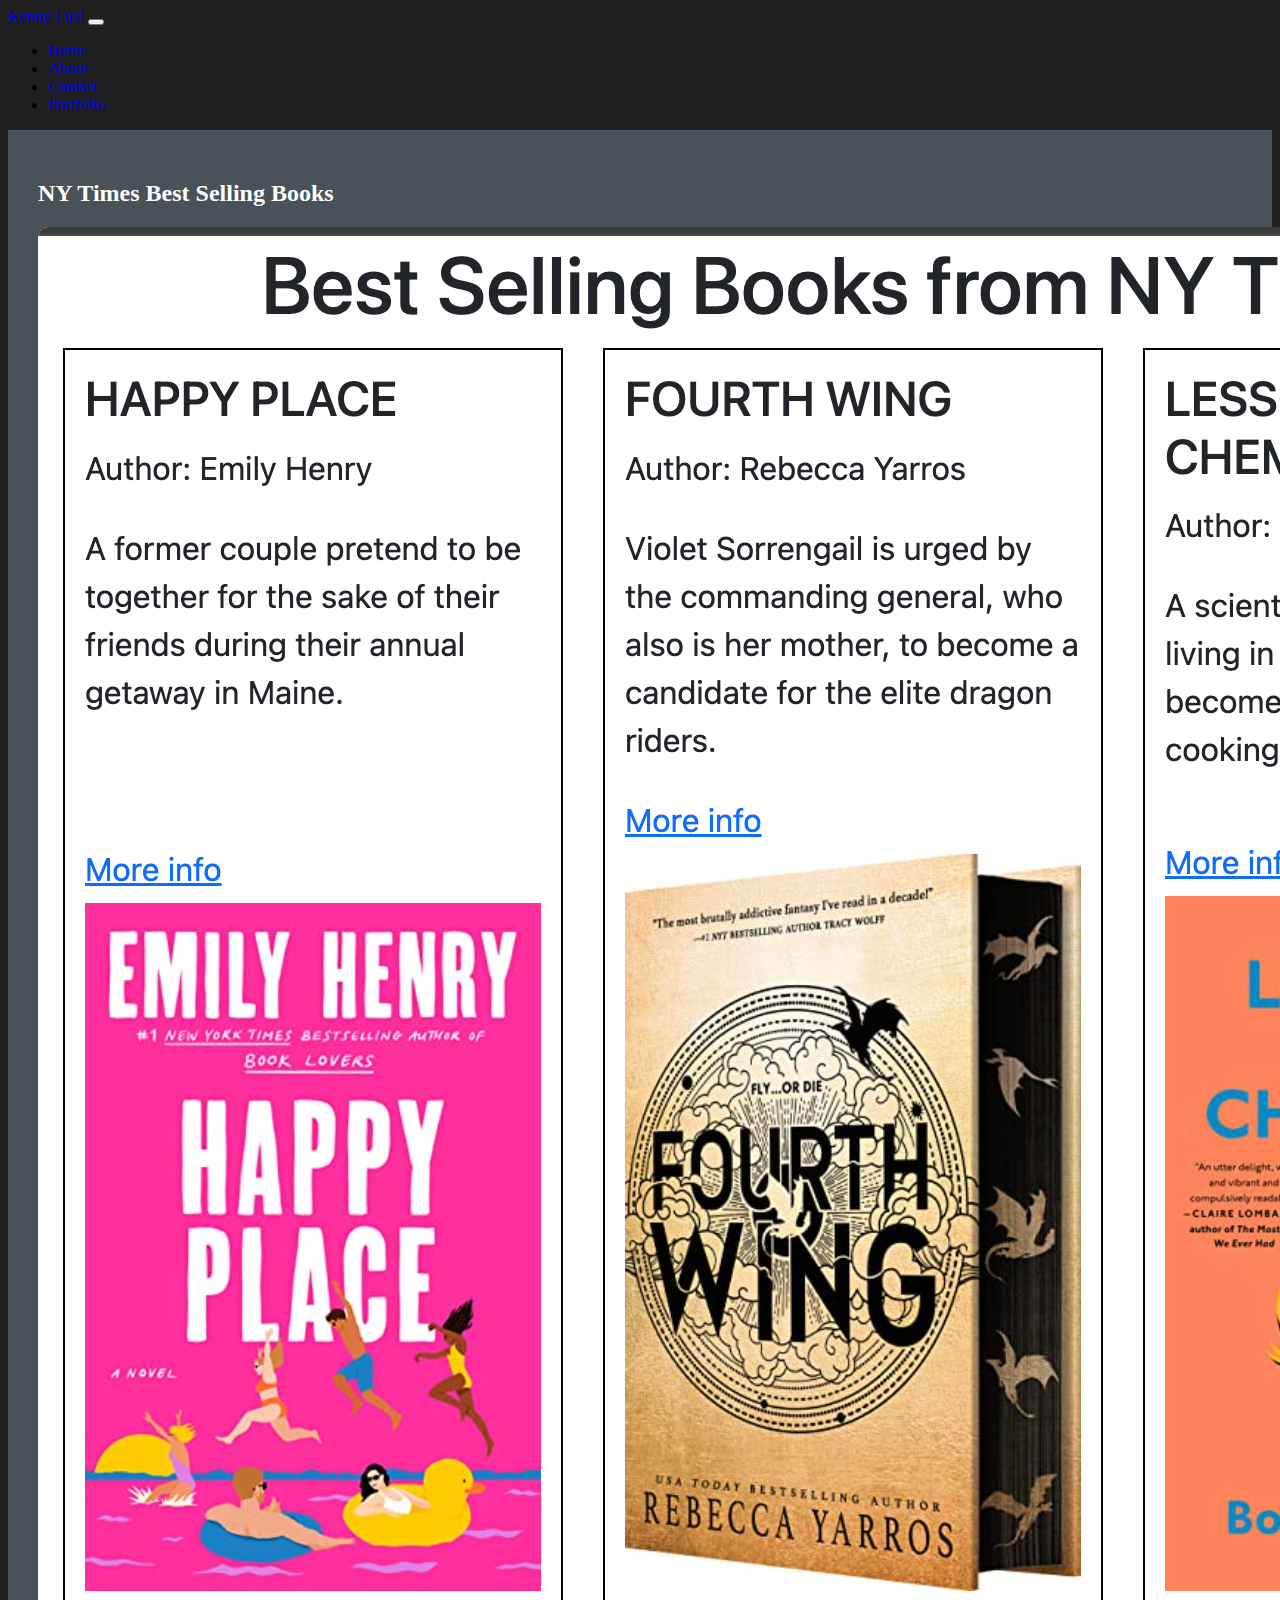
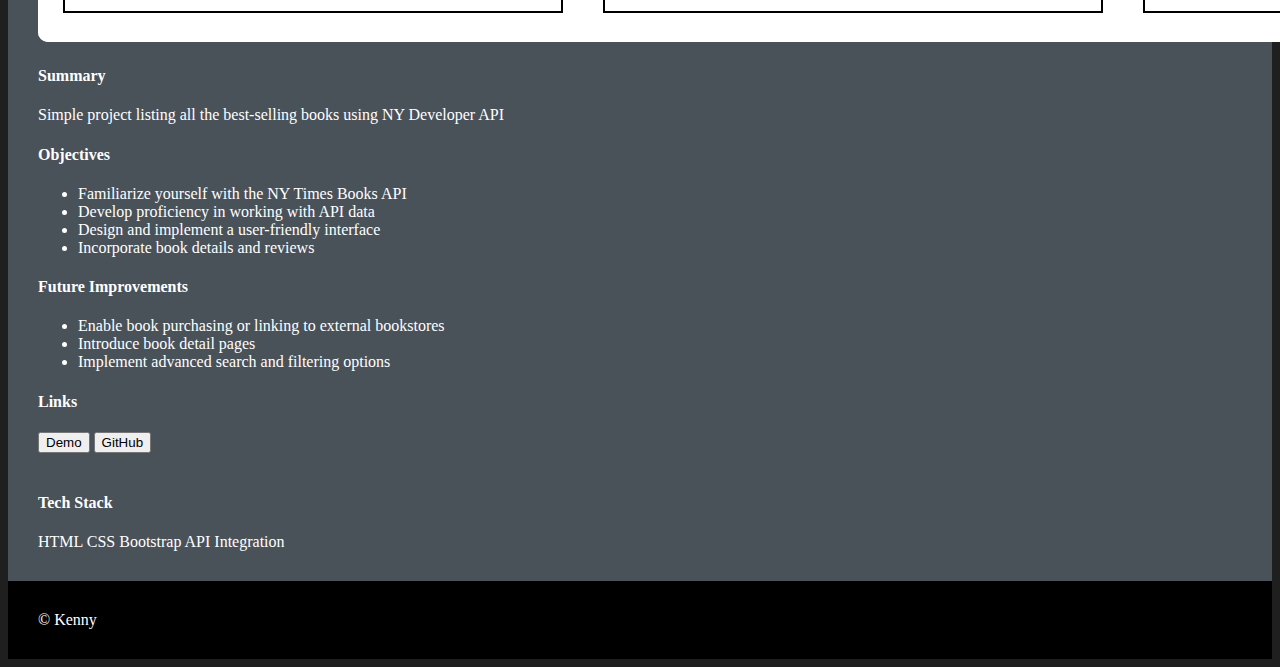
<file: NYTIMESAPI.html>
<!DOCTYPE html>
<html lang="en">
    <head>
        <meta charset="UTF-8" />
        <meta http-equiv="X-UA-Compatible" content="IE=edge" />
        <meta name="viewport" content="width=device-width, initial-scale=1.0" />
        <title>Feedback Form</title>
        <link
            href="https://cdn.jsdelivr.net/npm/bootstrap@5.3.0-alpha3/dist/css/bootstrap.min.css"
            rel="stylesheet"
            integrity="sha384-KK94CHFLLe+nY2dmCWGMq91rCGa5gtU4mk92HdvYe+M/SXH301p5ILy+dN9+nJOZ"
            crossorigin="anonymous"
        />
        <link
            rel="stylesheet"
            href="https://fonts.googleapis.com/css2?family=Material+Symbols+Outlined:opsz,wght,FILL,GRAD@48,400,0,0"
        />
        <link rel="stylesheet" href="style.css" />
    </head>
    <body>
        <div class="container">
            <nav
                class="navbar navbar-expand-lg bg-body-tertiary"
                data-bs-theme="dark"
            >
                <div class="container-fluid">
                    <a class="navbar-brand" href="index.html">Kenny Lual</a>
                    <button
                        class="navbar-toggler"
                        type="button"
                        data-bs-toggle="collapse"
                        data-bs-target="#navbarNav"
                        aria-controls="navbarNav"
                        aria-expanded="false"
                        aria-label="Toggle navigation"
                    >
                        <span class="navbar-toggler-icon"></span>
                    </button>
                    <div class="collapse navbar-collapse" id="navbarNav">
                        <ul class="navbar-nav">
                            <li class="nav-item">
                                <a
                                    class="nav-link active"
                                    aria-current="page"
                                    href="index.html"
                                    >Home</a
                                >
                            </li>
                            <li class="nav-item">
                                <a class="nav-link" href="index.html#about"
                                    >About</a
                                >
                            </li>
                            <li class="nav-item">
                                <a class="nav-link" href="index.html#contact"
                                    >Contact</a
                                >
                            </li>
                            <li class="nav-item">
                                <a class="nav-link" href="index.html#portfolio"
                                    >Portfolio</a
                                >
                            </li>
                        </ul>
                    </div>
                </div>
            </nav>
            <main>
                <h2>NY Times Best Selling Books</h2>
                <div class="row">
                    <div class="col-4">
                        <img src="NYTimesApiProject.png" class="img-fluid" />
                    </div>
                    <div class="col-8">
                        <h4>Summary</h4>
                        <p>
                            Simple project listing all the best-selling books
                            using NY Developer API
                        </p>
                        <div class="row">
                            <div class="col">
                                <h4>Objectives</h4>
                                <ul>
                                    <li>
                                        Familiarize yourself with the NY Times
                                        Books API
                                    </li>
                                    <li>
                                        Develop proficiency in working with API
                                        data
                                    </li>
                                    <li>
                                        Design and implement a user-friendly
                                        interface
                                    </li>
                                    <li>
                                        Incorporate book details and reviews
                                    </li>
                                </ul>
                            </div>
                            <!-- End of objectives div-->
                            <div class="col">
                                <h4>Future Improvements</h4>
                                <ul>
                                    <li>
                                        Enable book purchasing or linking to
                                        external bookstores
                                    </li>
                                    <li>Introduce book detail pages</li>
                                    <li>
                                        Implement advanced search and filtering
                                        options
                                    </li>
                                </ul>
                            </div>
                            <!-- End of future improvements div-->
                        </div>
                        <!-- End of objectives & future improvements row -->
                        <div class="row">
                            <div class="col">
                                <h4>Links</h4>
                                <button type="button" class="btn btn-primary">
                                    Demo
                                </button>
                                <button type="button" class="btn btn-primary">
                                    GitHub
                                </button>
                            </div>
                            <div class="col">
                                <h4>Tech Stack</h4>
                                <!-- <span class="badge bg-secondary">HTML</span>
								<span class="badge bg-secondary">CSS</span> -->
                                <span class="stack">HTML</span>
                                <span class="stack">CSS</span>
                                <span class="stack">Bootstrap</span>
                                <span class="stack">API Integration</span>
                            </div>
                        </div>
                    </div>
                    <!-- End of content column of words for project-->
                </div>
            </main>
            <footer>© Kenny</footer>
        </div>
        <script
            src="https://cdn.jsdelivr.net/npm/bootstrap@5.3.0-alpha3/dist/js/bootstrap.bundle.min.js"
            integrity="sha384-ENjdO4Dr2bkBIFxQpeoTz1HIcje39Wm4jDKdf19U8gI4ddQ3GYNS7NTKfAdVQSZe"
            crossorigin="anonymous"
        ></script>
    </body>
</html>
</file>
<file: style.css>
body {
    background-color: #1f1f1f;
}

@keyframes fadein {
    from {
        opacity: 0;
    }
    to {
        opacity: 1;
    }
}
#intro {
    color: white;
    height: 100vh;
}

#intro h1 {
    font-size: 96px;
    animation: fadein ease-in 1s;
}

#intro h3 {
    opacity: 0;
    animation: fadein;
    animation-delay: 1s;
    animation-duration: 2s;
    animation-fill-mode: forwards;
}

#intro code {
    font-size: 1.75rem;
    opacity: 0;
    animation: fadein;
    animation-delay: 2s;
    animation-duration: 3s;
    animation-fill-mode: forwards;
}

#arrowDown {
    font-size: 75px;
    position: absolute;
    bottom: 30px;
    color: rgb(102, 190, 245);
    left: calc(50% - 37px);
}

#about {
    color: white;
    background-color: #495159;
    padding: 30px;
}

code {
    color: #9c9d9d;
}

#contact {
    background-color: #c4cad0;
    color: black;
    padding: 30px;
}

#contact a {
    color: blue;
}

form input,
form textarea {
    width: 100%;
    padding: 10px;
}

#email {
    margin-top: 15px;
    margin-bottom: 15px;
}

form .btn {
    width: 100%;
    margin-top: 15px;
    background-color: #495159;
}

#portfolio {
    background-color: #d5e4f5;
    padding: 30px;
}
.navBar {
    background-color: #1f1f1f !important;
}

footer {
    background-color: black;
    color: white;
    padding: 30px;
}

section {
    box-shadow: -10px 0 25px #1f1f1f;
}

main {
    background: #495159;
    color: white;
    padding: 30px;
}

main img {
    border-radius: 10px;
}

.bg-secondary {
    background-color: black !important;
}

.card-body {
    margin-top: 10px;
}

.btn {
    margin-bottom: 20px;
}

.img-fluid {
    background-color: white;
}

.col-xs-12 {
}
</file>
